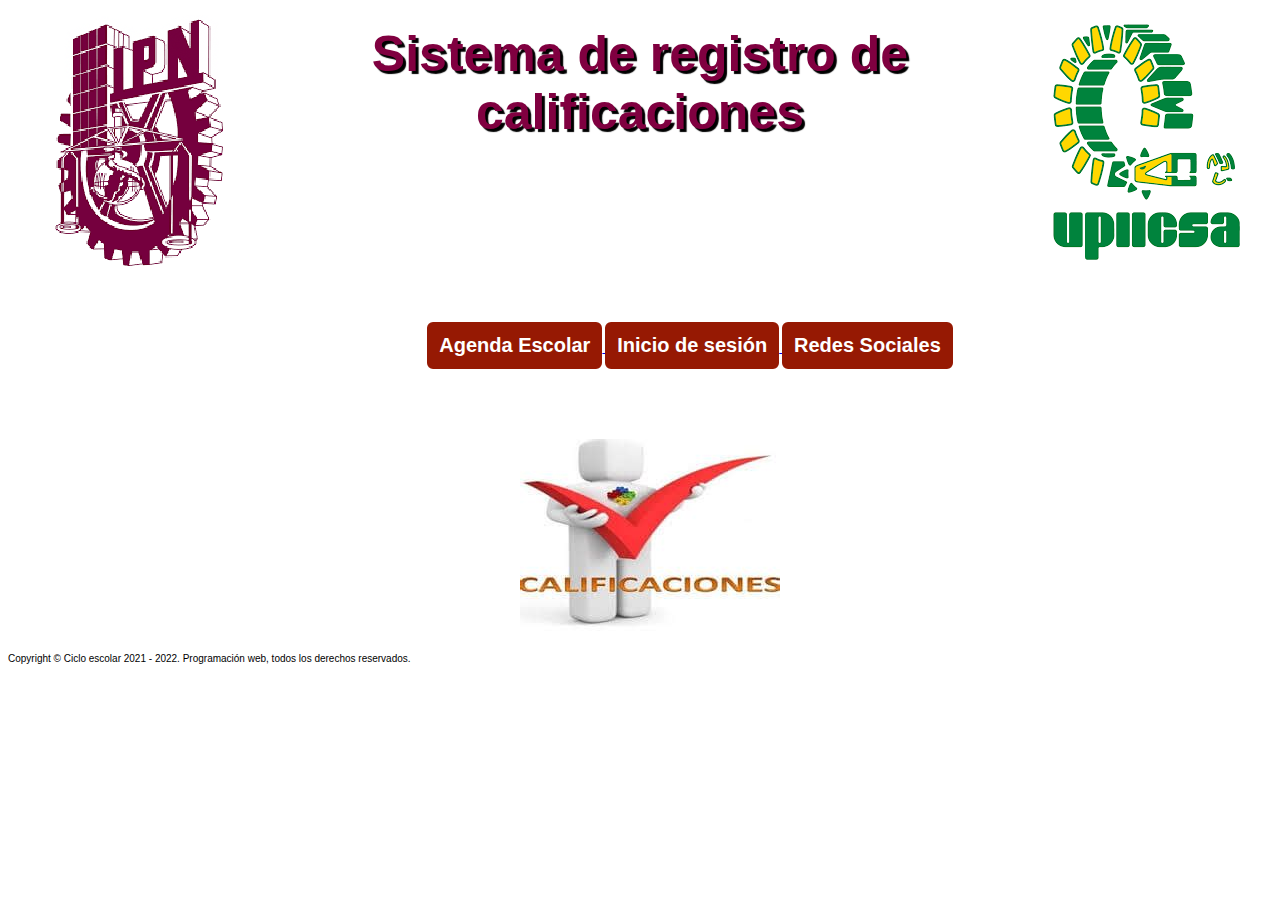
<file: index.html>
<!DOCTYPE html>
<html lang="en">
<head>
    <meta charset="UTF-8">
    <meta http-equiv="X-UA-Compatible" content="IE=edge">
    <meta name="viewport" content="width=device-width, initial-scale=1.0">
    <title>Registro de calificaciones</title>
    <link rel="stylesheet" href="estilos/estiloPrincipal.css" type="text/css">
    <link rel="stylesheet" href="estilos/botones.css" type="text/css">
</head>
<body>
    
    <div style="width:100%; height:10%;" id="encabezado">
        <div style="width: 20%;">
            <img src="imagenes/ipn.png" alt="ipn" width="217">
        </div>
        
        <div style="width: 60%;">
            <h1>Sistema de registro de calificaciones</h1>
        </div>
        <div style="width: 20%;">
            <img src="imagenes/upiicsa.png" alt="upiicsa">
        </div>
    </div>

    <div style="width:100%;" id="cuerpo">
        <a href="agendaEscolar/agenda_escolar.html">
            <button type="button">Agenda Escolar</button>
        </a>
        <a href="inicioSesion/inicioP.html">
            <button type="button">Inicio de sesión</button>
        </a>
        <a href="redes_sociales.html">
            <button type="button">Redes Sociales</button>
        </a>
    </div>

    <div style="width:100%;" id="carrusel">
        <img src="imagenes/carrusel-principal.jpeg" alt="upiicsa" id="carrusel">
    </div>

</body>
<footer>
    <p>Copyright &copy; Ciclo escolar 2021 - 2022. Programación web, 
        todos los derechos reservados.</p>
</footer>
</html>
</file>
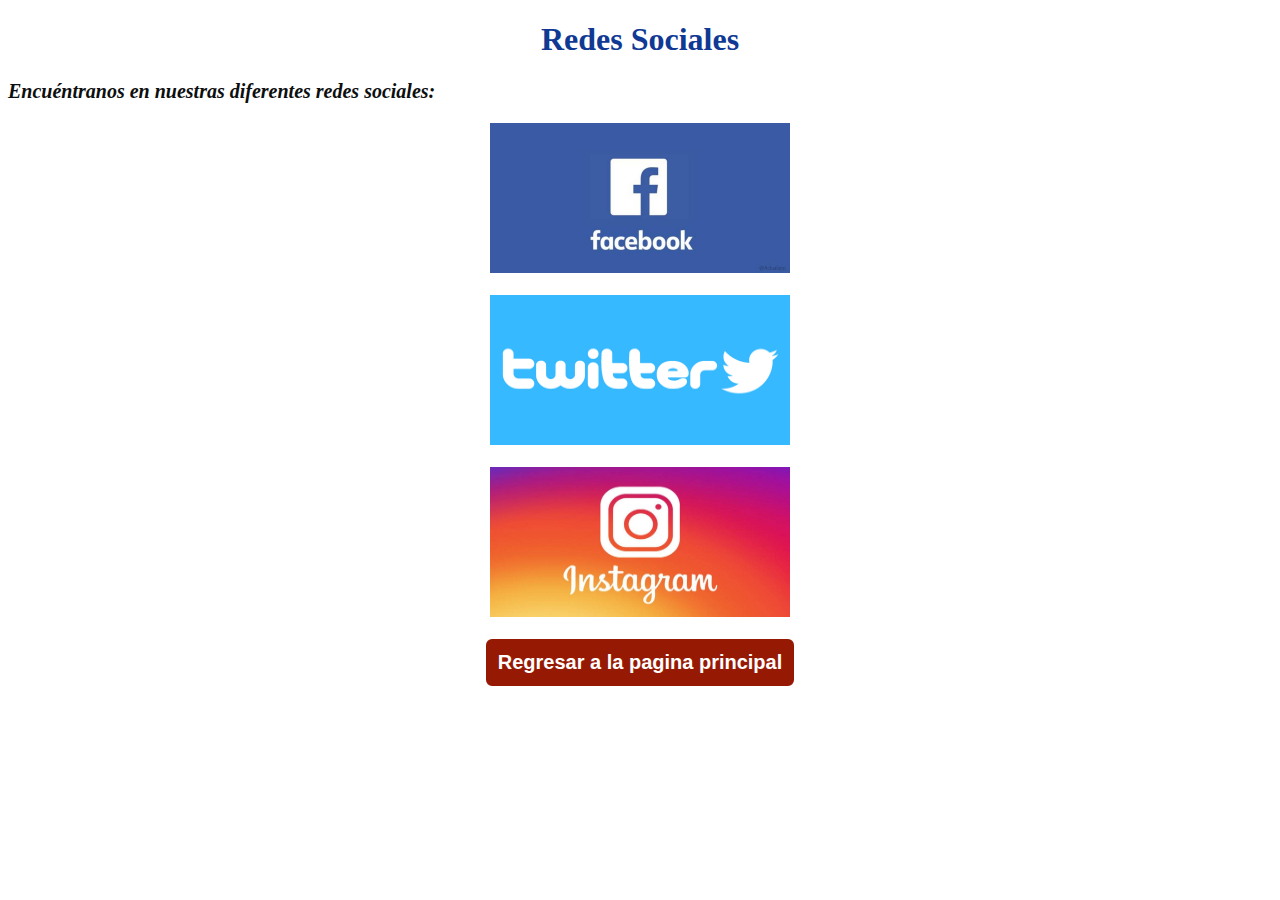
<file: redes_sociales.html>
<!DOCTYPE html>
<html lang="es">
<head>
    <title>Redes Sociales</title>
    <meta name="descripcion" content="Este es una prueba de la creacion de un Saes diferente">
    <meta name="autor" content="Equipo 1 de Programacion Web" >
    <link rel="stylesheet" href="estilos/estiloRedes.css">
    <link rel="stylesheet" href="estilos/botones.css" type="text/css">
</head>
    <body>
        
        <center><h1>Redes Sociales</h1>

        <p align=left>Encuéntranos en nuestras diferentes redes sociales:</p>

        <a href="https://www.facebook.com/" target="_blank">
            <img src="imagenes/fb.jpg" alt="Facebook"></a> <br><br>
        

        <a href="https://twitter.com/" target="_blank">
            <img src="imagenes/tw.jpg" alt="Twitter" ></a> <br><br>

        <a href="https://www.instagram.com/" target="_blank">
            <img src="imagenes/it.jpg" alt="Instagram" ></a> <br><br>
        
        <a href="principal.html">
            <button type="button">Regresar a la  pagina principal</button>
        </a>

    </center>
    </body>
</html>
</file>
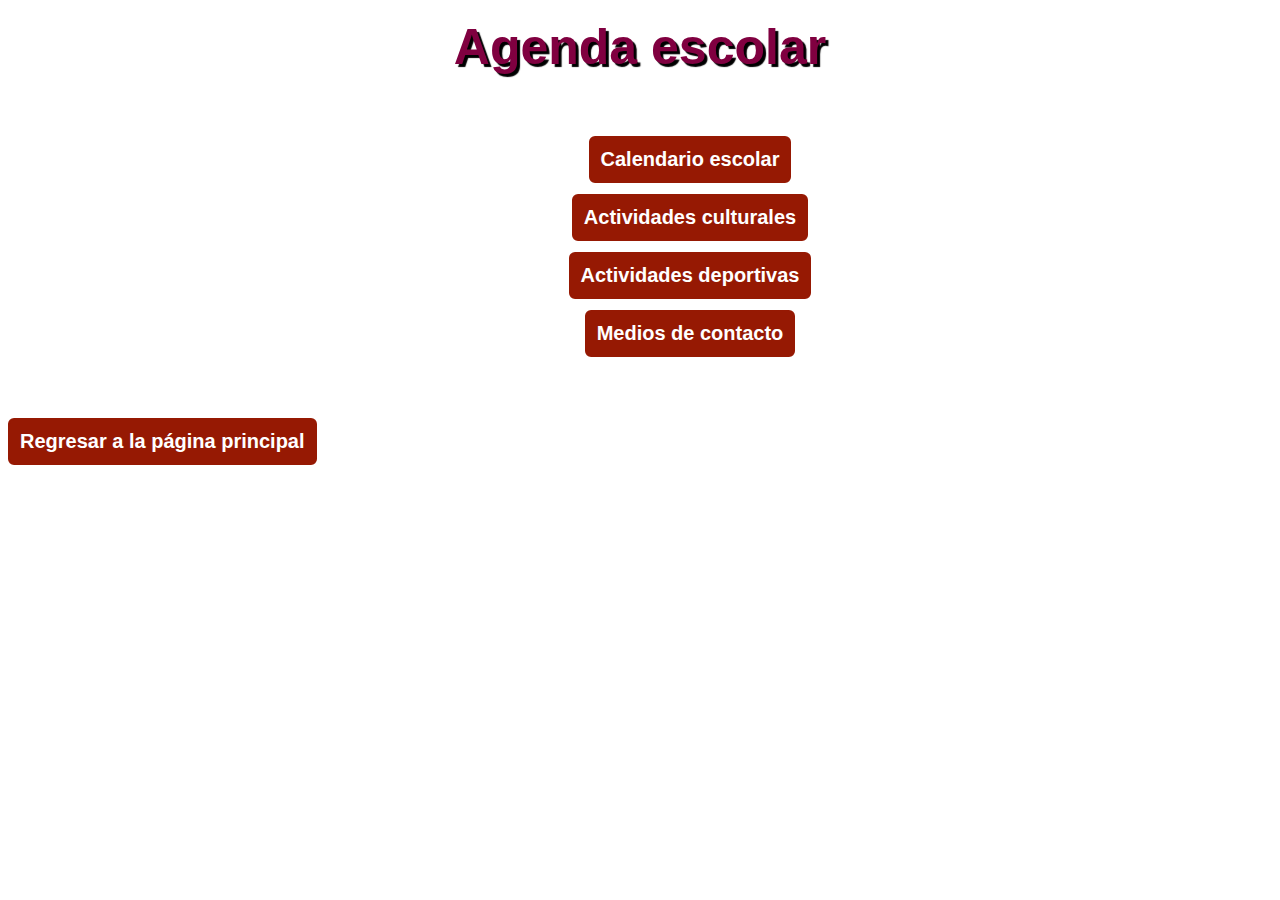
<file: agendaEscolar/agenda_escolar.html>
<!DOCTYPE html>
<html lang="en">
<head>
    <meta charset="UTF-8">
    <meta http-equiv="X-UA-Compatible" content="IE=edge">
    <meta name="viewport" content="width=device-width, initial-scale=1.0">
    <title>Inicio de sesión</title>
    <link rel="stylesheet" href="../estilos/estiloPrincipal.css" type="text/css">
    <link rel="stylesheet" href="../estilos/botones.css" type="text/css">
</head>
<body>
    <h1>Agenda escolar</h1>

    <div style="width:100%; height: 100%;" id="cuerpo">
    
        <a href="calendario.html">
            <button type="button">Calendario escolar</button>
        </a><br><br>

        <a href="culturales.html">
            <button type="button">Actividades culturales</button>
        </a><br><br>

        <a href="deportivas.html">
            <button type="button">Actividades deportivas</button>
        </a><br><br>

        <a href="contactos.html">
            <button type="button">Medios de contacto</button>
        </a><br><br>
        
    </div>
    <a href="../principal.html">
        <button type="button">Regresar a la página principal</button>
    </a>
</body>
</html>
</file>
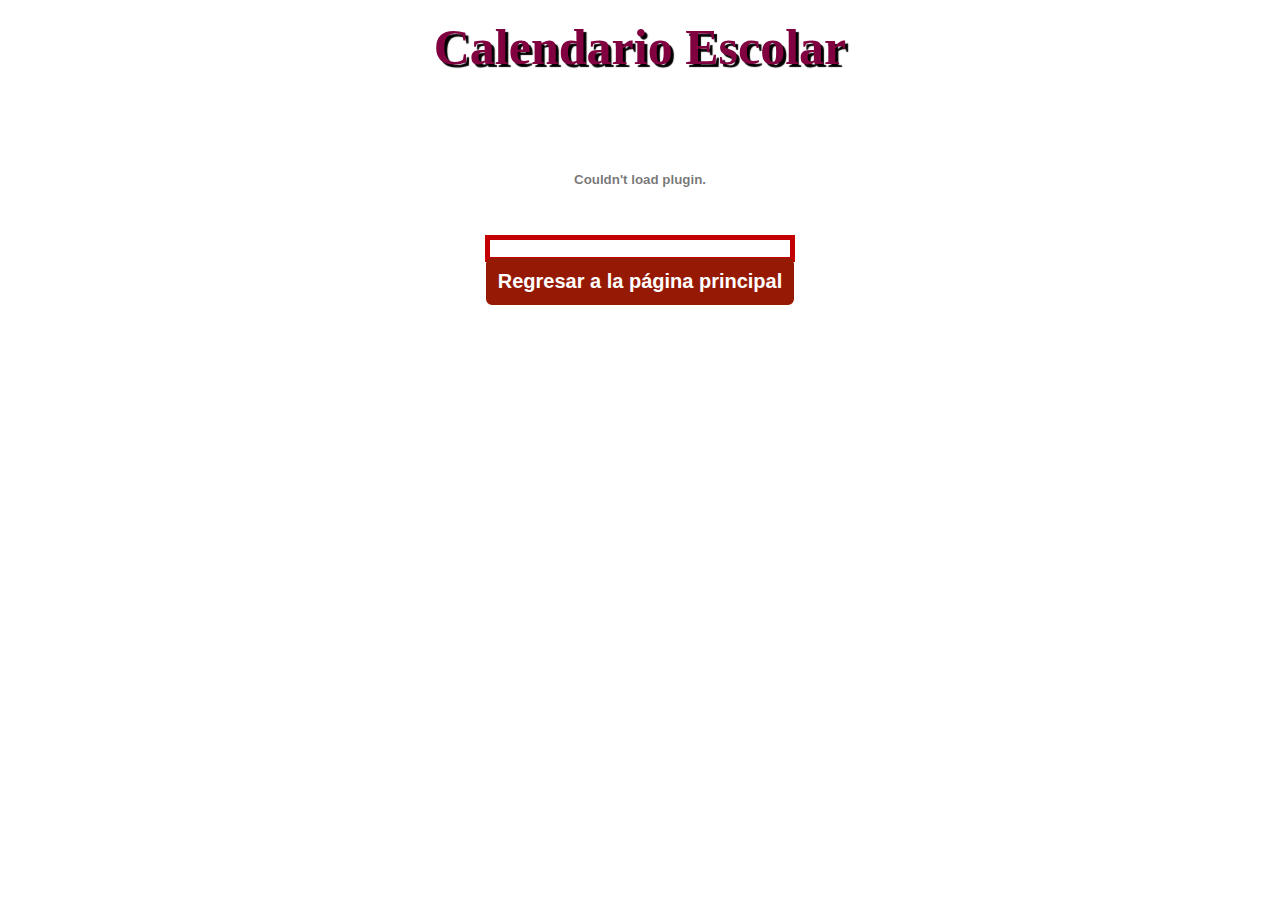
<file: agendaEscolar/calendario.html>
<!DOCTYPE html>
<html lang="en">
<head>
    <meta charset="UTF-8">
    <meta http-equiv="X-UA-Compatible" content="IE=edge">
    <meta name="viewport" content="width=device-width, initial-scale=1.0">
    <title>Calendario</title>
    <link rel="stylesheet" href="../estilos/estiloAgenda.css" type="text/css">
    <link rel="stylesheet" href="../estilos/botones.css" type="text/css">
</head>
<body>
    <h1>Calendario Escolar</h1><br>
    <center>
    <div style="width:100%;" id="cuerpo">
       
        <object data="../documentos/calendario.pdf" type="application/pdf">
            <embed src="../documentos/calendario.pdf" type="application/pdf" />
        </object>
    </div>
    <a href="../principal.html">
        <button type="button">Regresar a la página principal</button>
    </a>
</center>
    
</body>
</html>
</file>
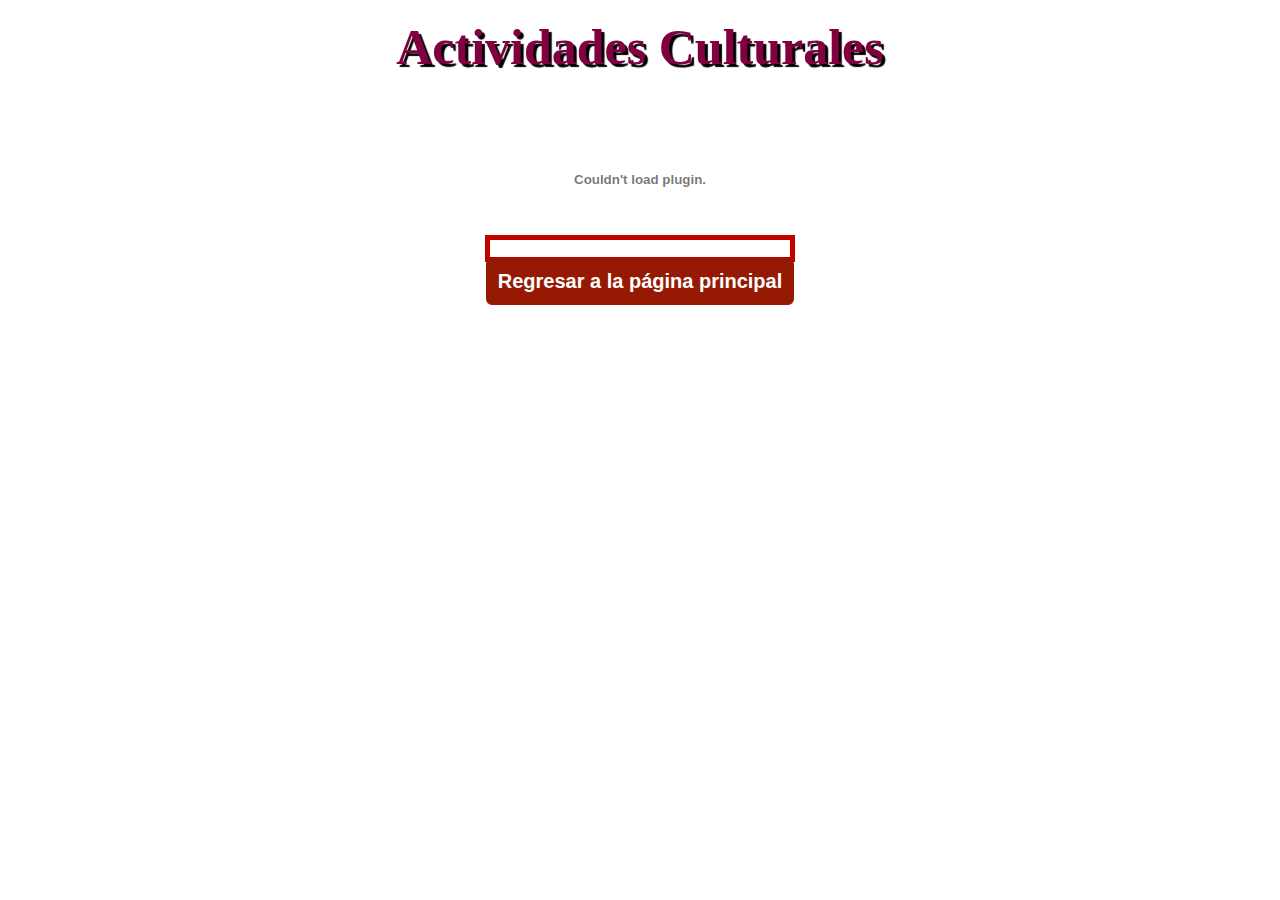
<file: agendaEscolar/culturales.html>
<!DOCTYPE html>
<html lang="en">
<head>
    <meta charset="UTF-8">
    <meta http-equiv="X-UA-Compatible" content="IE=edge">
    <meta name="viewport" content="width=device-width, initial-scale=1.0">
    <title>Acti. Culturales</title>
    <link rel="stylesheet" href="../estilos/estiloAgenda.css" type="text/css">
    <link rel="stylesheet" href="../estilos/botones.css" type="text/css">
</head>
<body>
    <h1>Actividades Culturales</h1><br>
    <center>
    <div style="width:100%;" id="cuerpo">
       
        <object data="../documentos/culturales.pdf" type="application/pdf">
            <embed src="../documentos/culturales.pdf" type="application/pdf" />
        </object>
    </div>
    <a href="../principal.html">
        <button type="button">Regresar a la página principal</button>
    </a>
</center>
    
</body>
</html>
</file>
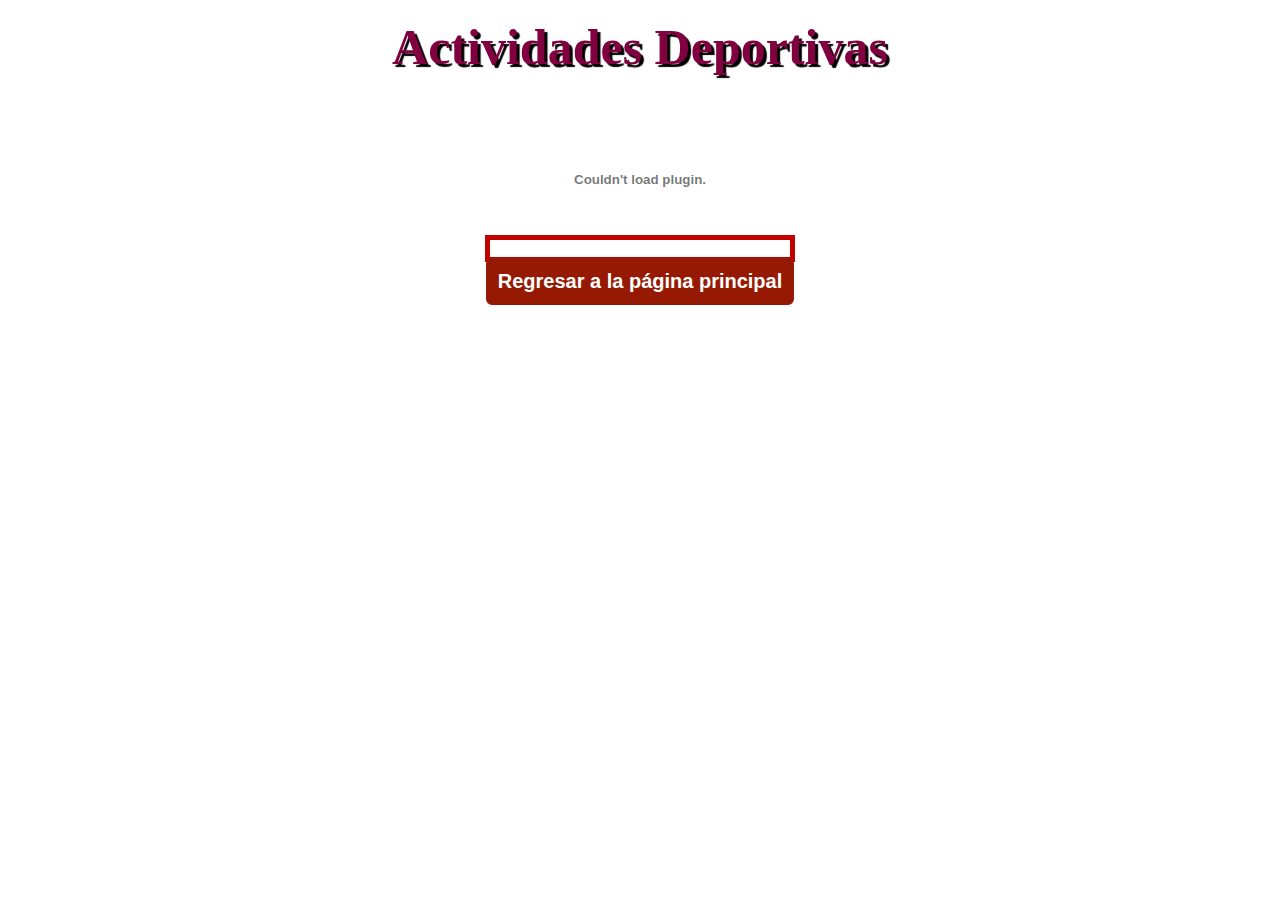
<file: agendaEscolar/deportivas.html>
<!DOCTYPE html>
<html lang="en">
<head>
    <meta charset="UTF-8">
    <meta http-equiv="X-UA-Compatible" content="IE=edge">
    <meta name="viewport" content="width=device-width, initial-scale=1.0">
    <title>Acti. Culturales</title>
    <link rel="stylesheet" href="../estilos/estiloAgenda.css" type="text/css">
    <link rel="stylesheet" href="../estilos/botones.css" type="text/css">
</head>
<body>
    <h1>Actividades Deportivas</h1><br>
    <center>
    <div style="width:100%;" id="cuerpo">
       
        <object data="../documentos/deportivas.pdf" type="application/pdf">
            <embed src="../documentos/deportivas.pdf" type="application/pdf" />
        </object>
    </div>
    <a href="../principal.html">
        <button type="button">Regresar a la página principal</button>
    </a>
</center>
    
</body>
</html>
</file>
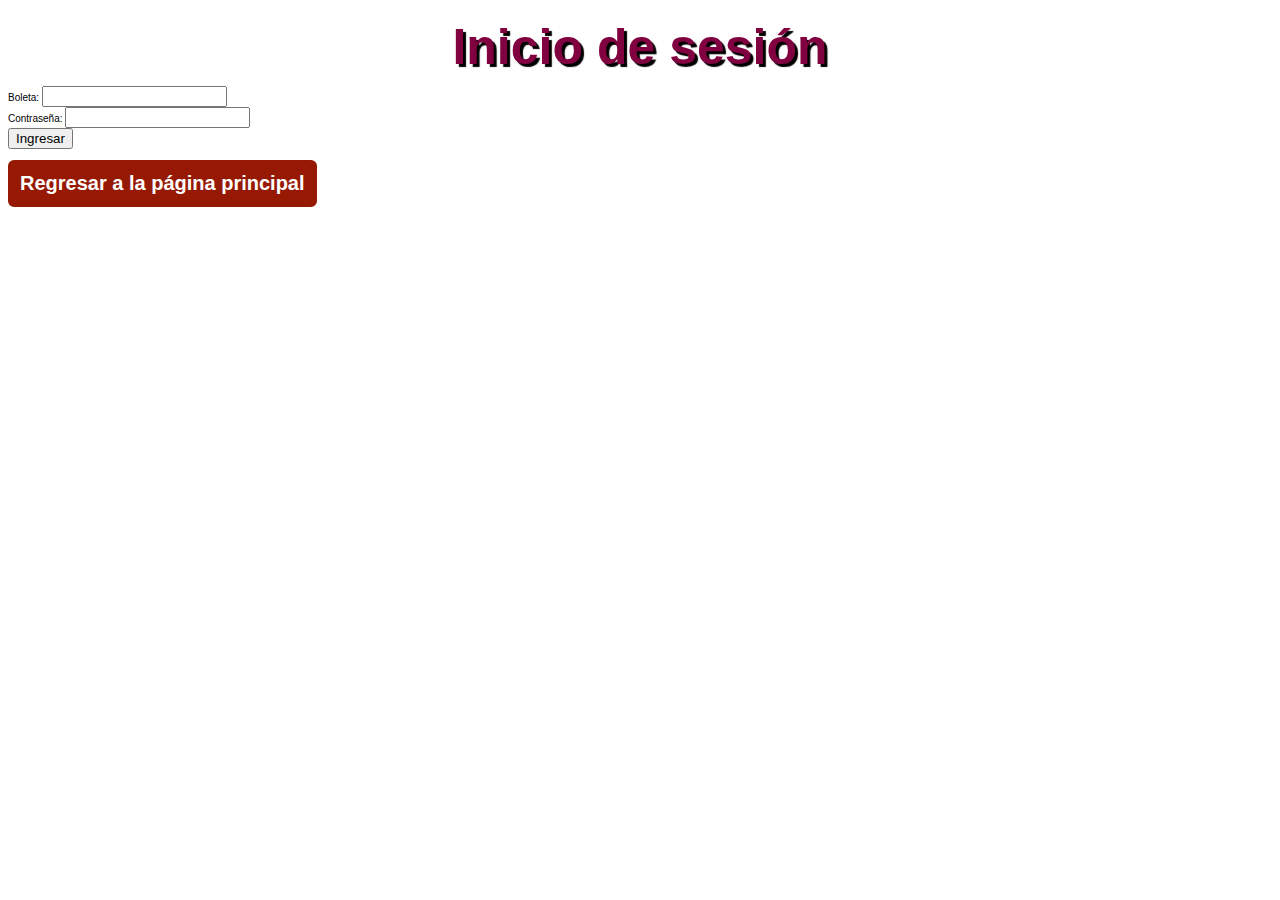
<file: inicioSesion/inicioP.html>
<!DOCTYPE html>
<html lang="en">
<head>
    <meta charset="UTF-8">
    <meta http-equiv="X-UA-Compatible" content="IE=edge">
    <meta name="viewport" content="width=device-width, initial-scale=1.0">
    <title>Inicio de sesión</title>
    <link rel="stylesheet" href="../estilos/estiloPrincipal.css" type="text/css">
    <link rel="stylesheet" href="../estilos/botones.css" type="text/css">
</head>
<body>
    <form action="alumnos/alumnos.html" method="POST">
        <h1>Inicio de sesión </h1>
        Boleta: <input type="text" name="correo" id="correo"><br>
        Contraseña: <input type="password" name="pass" id="pass"><br>
        <input type="submit" value="Ingresar">
    </form>

    <a href="../principal.html">
        <br><button type="button">Regresar a la página principal</button>
    </a>
</body>
</html>
</file>
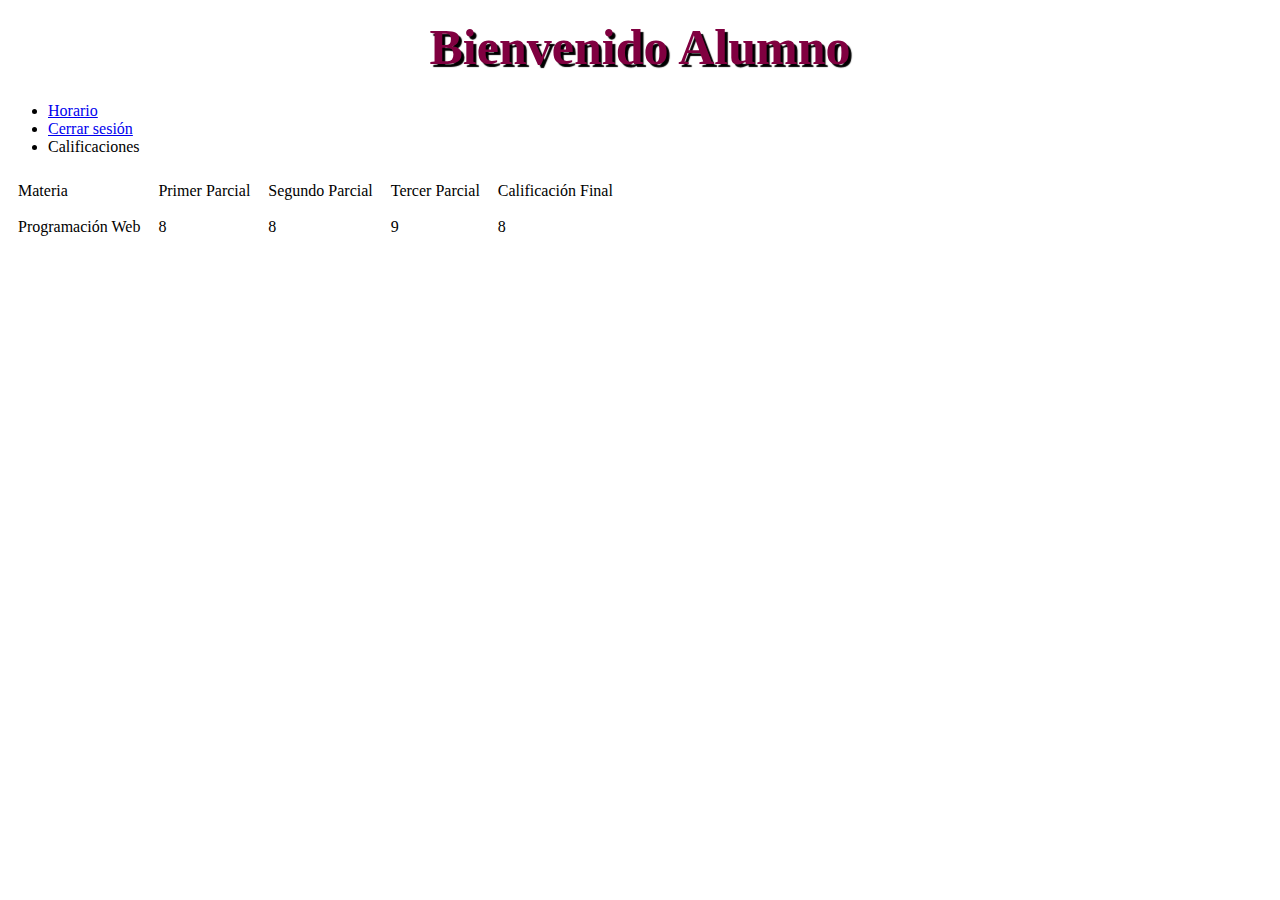
<file: inicioSesion/alumnos/Calificaciones.html>
<!DOCTYPE html>
<html lang="es">
<head>
    <title>Calificaciones</title>
    <meta name="descripcion" content="Este es una prueba del apartado de Calificaciones">
    <meta name="autor" content="Equipo 1 de Programacion Web"> 
    <link rel="stylesheet" href="../../estilos/estiloSesion.css" type="text/css">
    <style>
      td, th { padding: 8px; }
    </style>
</head>
<body>
    <center><h1>Bienvenido Alumno</h1></center>
    <nav>
      <ul>
        <li><a href="Horario.html">Horario</a></li>
        <li><a href="../../principal.html">Cerrar sesión</a></li>
        <li>Calificaciones</li>
      </ul>
    </nav>
    <table class="default">

        <tr>

          <td>Materia</td>
      
          <td>Primer Parcial</td>
      
          <td>Segundo Parcial</td>
      
          <td>Tercer Parcial</td>

          <td>Calificación Final</td>
      
        </tr>
        <tr>

            <td>Programación Web</td>

            <td>8</td>
        
            <td>8</td>
        
            <td>9</td>

            <td>8</td>
        
          </tr>
    </table>
</body>
</html>
</file>
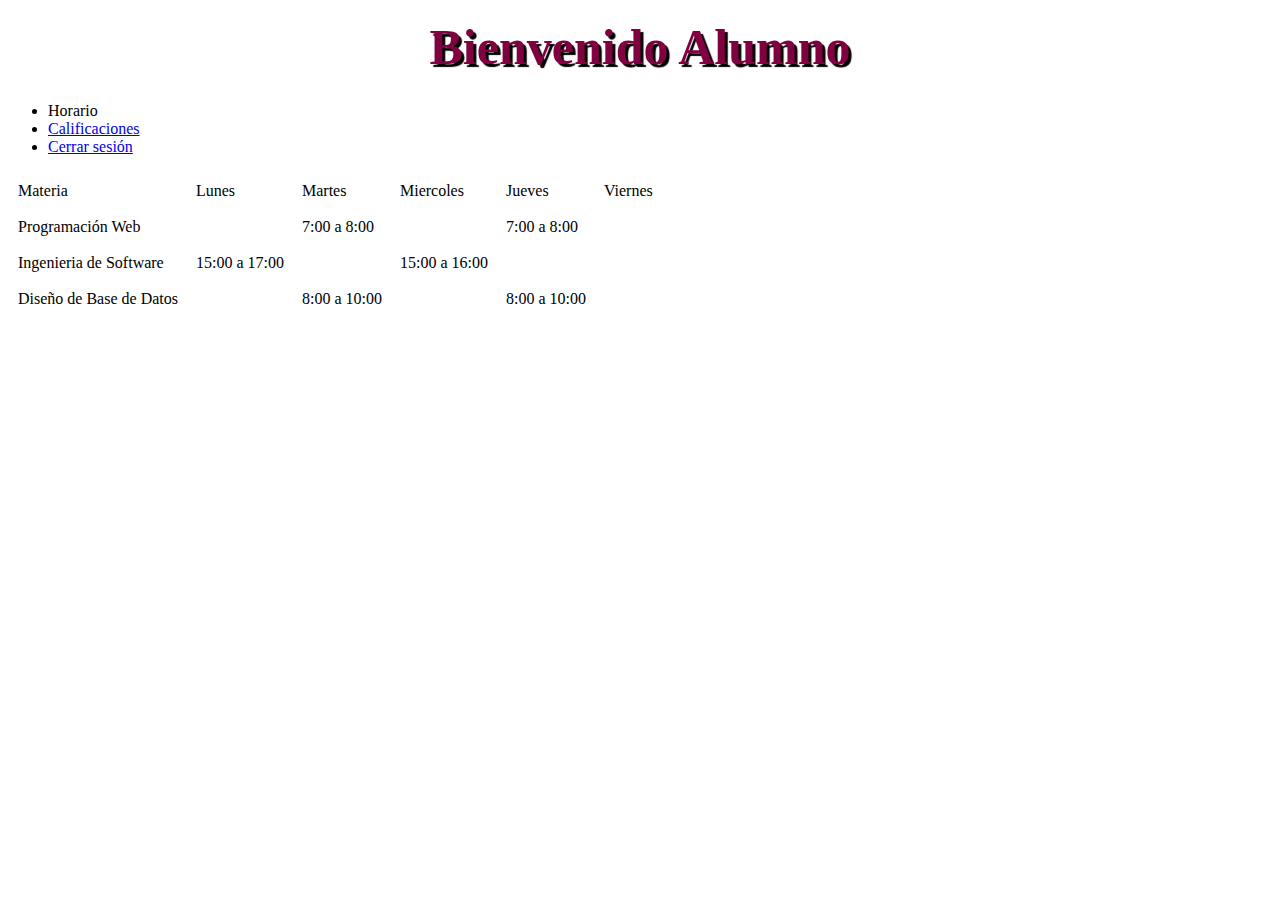
<file: inicioSesion/alumnos/Horario.html>
<!DOCTYPE html>
<html lang="es">
<head>
    <title>Horario</title>
    <meta name="descripcion" content="Este es una prueba del apartado de Horario">
    <meta name="autor" content="Equipo 1 de Programacion Web"> 
    <link rel="stylesheet" href="../../estilos/estiloSesion.css" type="text/css">
</head>
<body>
    <center><h1>Bienvenido Alumno</h1></center>
    <nav>
        <ul>
          <li>Horario</li>
          <li><a href="Calificaciones.html">Calificaciones</a></li>
          <li><a href="../../principal.html">Cerrar sesión</a></li>
        </ul>
      </nav>
    <table class="default">

        <tr>

          <td>Materia</td>
      
          <td>Lunes</td>
      
          <td>Martes</td>
      
          <td>Miercoles</td>

          <td>Jueves</td>

          <td>Viernes</td>
      
        </tr>

        <tr>

            <td>Programación Web</td>

            <td></td>
        
            <td>7:00 a 8:00</td>
        
            <td></td>

            <td>7:00 a 8:00</td>

            <td></td>
        
          </tr>

          <tr>

            <td>Ingenieria de Software</td>

            <td>15:00 a 17:00</td>
        
            <td></td>
        
            <td>15:00 a 16:00</td>

            <td></td>

            <td></td>
        
          </tr>

          <tr>

            <td>Diseño de Base de Datos</td>

            <td></td>
        
            <td>8:00 a 10:00</td>
        
            <td></td>

            <td>8:00 a 10:00</td>

            <td></td>
        
          </tr>
    </table>
</body>
</html>
</file>
<file: estilos/estiloPrincipal.css>
html {
    font-size: 10px;
    font-family: 'Open Sans', sans-serif;
  }

   #encabezado{
    width: 100%;
    margin: 0 auto;
    padding: 5px 0px 5px 0px;
  }

  #cuerpo{
    height: 20%;
    margin: 0 auto;
    padding: 50px 50px 50px 50px;
    text-align:center;
    vertical-align: middle;
  }

  div {
    float: left;
    text-align:center;
    vertical-align: middle;
  }

  img {
    display: block;
    margin: 0 auto;
    width: auto;
    height: auto;
  }
  
  
  h1 {
    font-size: 50px;
    text-align: center;
    margin: 0;
    padding: 10px 0;
    color: #800040;
    text-shadow: 3px 3px 1px black;
  }

  #carrusel{
    padding: 10px 10px 10px 10px;
    width: auto;
    height: auto;
    text-align:center;
    vertical-align: middle;
  }
</file>
<file: estilos/botones.css>
button{
    text-decoration: none;
    padding: 10px;
    font-weight: 600;
    font-size: 20px;
    color: #ffffff;
    background-color: #961903;
    border-radius: 6px;
    border: 2px solid #961903;
  }
  button:hover{
    color: #961903;
    background-color: #ffffff;
  }
</file>
<file: estilos/estiloRedes.css>
h1{
    color:rgb(16, 57, 148); 
    font: size 60px; 
    font-family:cursive;
}

p{color: rgb(13, 15, 15); 
    font-size: 20px;
    font-style:italic; 
    font-weight:bold;
}

img{
    width:300px;
    height:150px;
}

button{
    text-align: center;
}
</file>
<file: estilos/estiloAgenda.css>
object {
    border: 5px solid rgb(194, 0, 0);
    height: 1100px; 
    width: 850px; 
  }

  h1 {
    font-size: 50px;
    text-align: center;
    margin: 0;
    padding: 10px 0;
    color: #800040;
    text-shadow: 3px 3px 1px black;
  }
</file>
<file: estilos/estiloSesion.css>
p {
  color: rgb(13, 15, 15);
  font-size: 20px;
  font-style: italic;
  font-weight: bold;
}

h1 {
  font-size: 50px;
  text-align: center;
  margin: 0;
  padding: 10px 0;
  color: #800040;
  text-shadow: 3px 3px 1px black;
}

td, th { 
  padding: 8px; 
}
</file>
